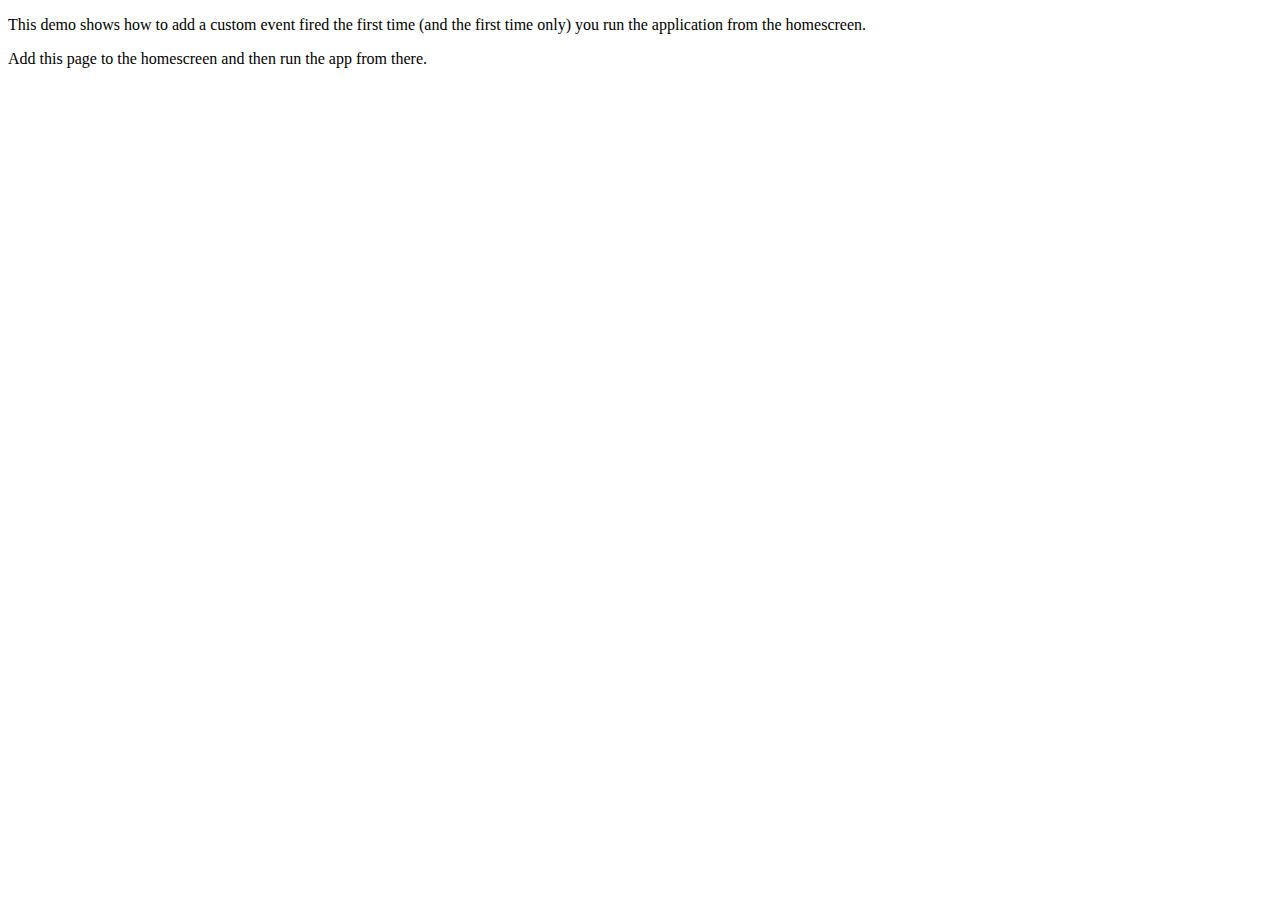
<file: addToHomeScreen/demos/add-event/index.html>
<!DOCTYPE html>
<html>
<head>
<meta charset="utf-8">
<title>Add To Home</title>
<meta name="viewport" content="width=device-width, initial-scale=1">

<meta name="apple-mobile-web-app-capable" content="yes">
<meta name="mobile-web-app-capable" content="yes">

<meta name="apple-mobile-web-app-title" content="Add to Home">
<link rel="shortcut icon" sizes="16x16" href="../../imgs/icon-16x16.png">
<link rel="shortcut icon" sizes="196x196" href="../../imgs/icon-196x196.png">
<link rel="apple-touch-icon-precomposed" href="../../imgs/icon-152x152.png">

<link rel="stylesheet" type="text/css" href="../../style/addtohomescreen.css">
<script src="../../src/addtohomescreen.js"></script>
<script>
var a = addToHomescreen({
	onAdd: function () {
		alert('Welcome to the homescreen!');
	}
});
</script>
</head>

<body>
<p>This demo shows how to add a custom event fired the first time (and the first time only) you run the application from the homescreen.</p>

<p>Add this page to the homescreen and then run the app from there.</p>

</body>
</html>
</file>
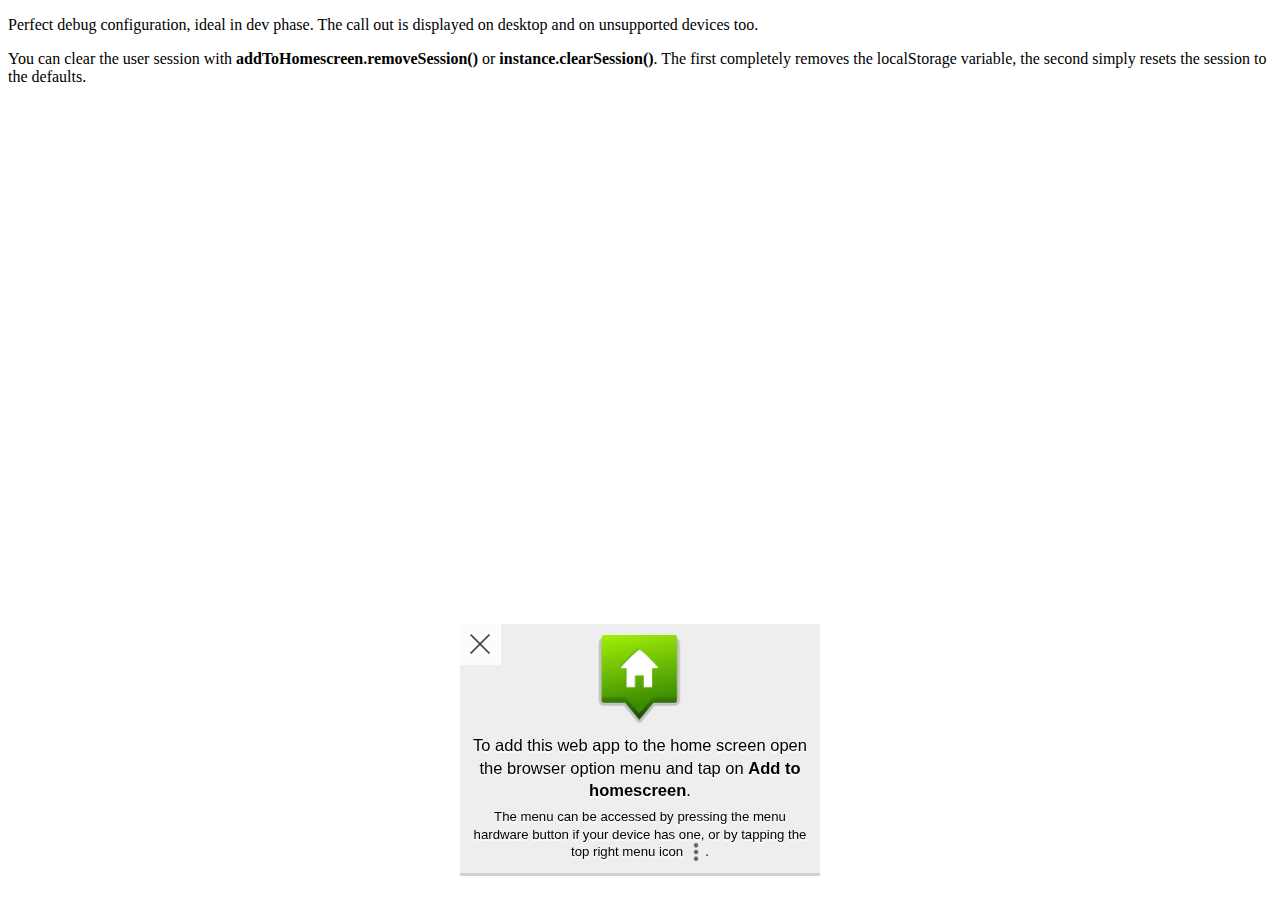
<file: addToHomeScreen/demos/debug/index.html>
<!DOCTYPE html>
<html>
<head>
<meta charset="utf-8">
<title>Add To Home</title>
<meta name="viewport" content="width=device-width, initial-scale=1">

<meta name="apple-mobile-web-app-capable" content="yes">
<meta name="mobile-web-app-capable" content="yes">

<meta name="apple-mobile-web-app-title" content="Add to Home">
<link rel="shortcut icon" sizes="16x16" href="../../imgs/icon-16x16.png">
<link rel="shortcut icon" sizes="196x196" href="../../imgs/icon-196x196.png">
<link rel="apple-touch-icon-precomposed" href="../../imgs/icon-152x152.png">

<link rel="stylesheet" type="text/css" href="../../style/addtohomescreen.css">
</head>

<body>
<p>Perfect debug configuration, ideal in dev phase. The call out is displayed on desktop and on unsupported devices too.</p>

<p>You can clear the user session with <strong>addToHomescreen.removeSession()</strong> or <strong>instance.clearSession()</strong>. The first completely removes the localStorage variable, the second simply resets the session to the defaults.</p>

<script src="../../src/addtohomescreen.js"></script>
<script>
// addToHomescreen.removeSession();     // use this to remove the localStorage variable
var ath = addToHomescreen({
    debug: 'android',           // activate debug mode in ios emulation
    skipFirstVisit: false,	// show at first access
    startDelay: 0,          // display the message right away
    lifespan: 0,            // do not automatically kill the call out
    displayPace: 0,         // do not obey the display pace
    privateModeOverride: true,	// show the message in private mode
    maxDisplayCount: 0      // do not obey the max display count
});
// ath.clearSession();      // reset the user session
</script>
</body>
</html>
</file>
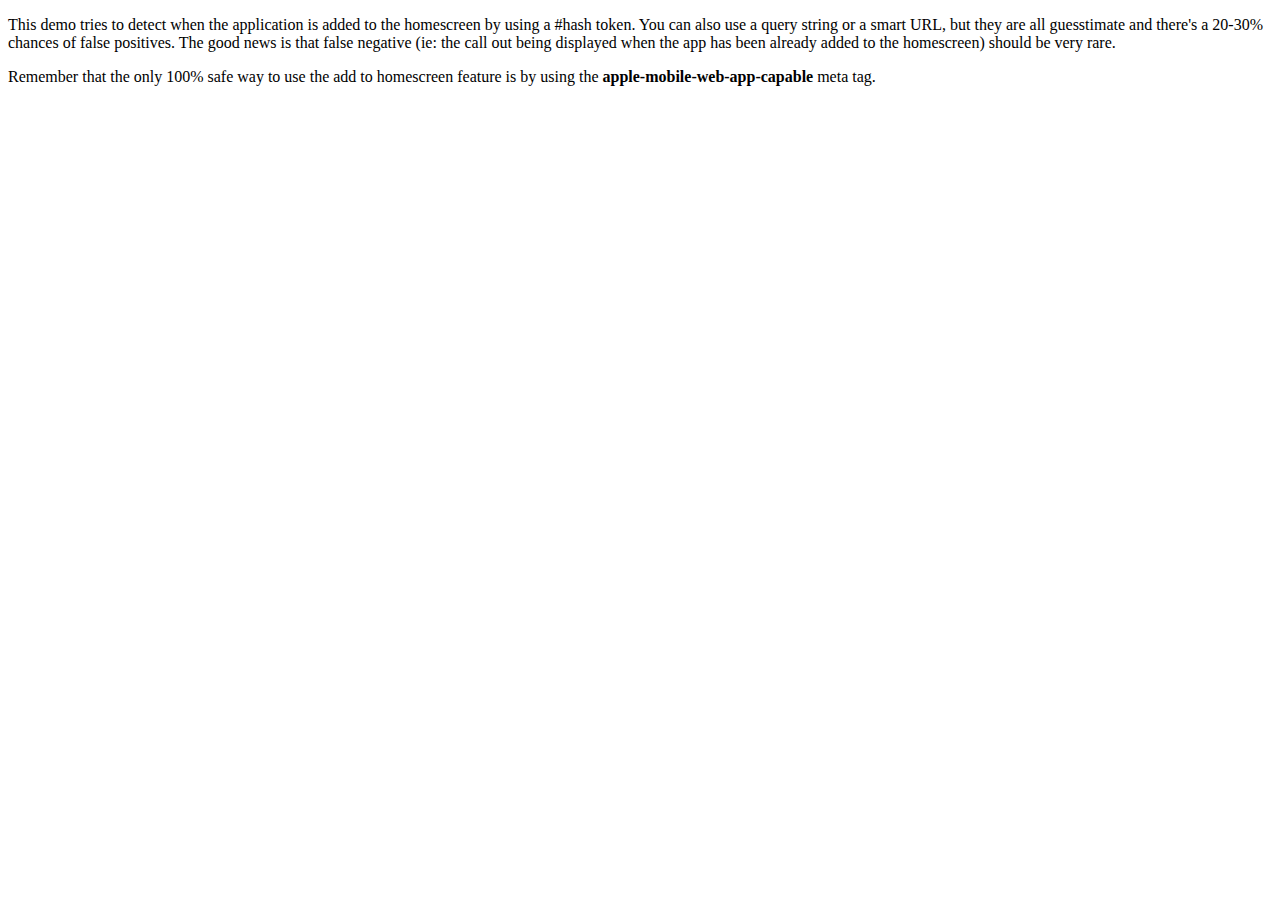
<file: addToHomeScreen/demos/detect-homescreen/index.html>
<!DOCTYPE html>
<html>
<head>
<meta charset="utf-8">
<title>Add To Home</title>
<meta name="viewport" content="width=device-width, initial-scale=1">

<meta name="apple-mobile-web-app-title" content="Add to Home">
<link rel="shortcut icon" sizes="16x16" href="../../imgs/icon-16x16.png">
<link rel="shortcut icon" sizes="196x196" href="../../imgs/icon-196x196.png">
<link rel="apple-touch-icon-precomposed" href="../../imgs/icon-152x152.png">

<link rel="stylesheet" type="text/css" href="../../style/addtohomescreen.css">
<script src="../../src/addtohomescreen.js"></script>
<script>
addToHomescreen({
    detectHomescreen: true
});
</script>
</head>

<body>
<p>This demo tries to detect when the application is added to the homescreen by using a #hash token. You can also use a query string or a smart URL, but they are all guesstimate and there's a 20-30% chances of false positives. The good news is that false negative (ie: the call out being displayed when the app has been already added to the homescreen) should be very rare.</p>
<p>Remember that the only 100% safe way to use the add to homescreen feature is by using the <strong>apple-mobile-web-app-capable</strong> meta tag.</p>
</body>
</html>
</file>
<file: addToHomeScreen/style/addtohomescreen.css>
.ath-viewport * {
	-webkit-box-sizing: border-box;
	-moz-box-sizing: border-box;
	box-sizing: border-box;
}

.ath-viewport {
	position: relative;
	z-index: 2147483641;
	pointer-events: none;

	-webkit-tap-highlight-color: rgba(0,0,0,0);
	-webkit-touch-callout: none;
	-webkit-user-select: none;
	-moz-user-select: none;
	-ms-user-select: none;
	user-select: none;
	-webkit-text-size-adjust: none;
	-moz-text-size-adjust: none;
	-ms-text-size-adjust: none;
	-o-text-size-adjust: none;
	text-size-adjust: none;
}

.ath-modal {
	pointer-events: auto !important;
	background: rgba(0,0,0,0.6);
}

.ath-mandatory {
	background: #000;
}

.ath-container {
	pointer-events: auto !important;
	position: absolute;
	z-index: 2147483641;
	padding: 0.7em 0.6em;
	width: 18em;

	background: #eee;
	background-size: 100% auto;

	box-shadow: 0 0.2em 0 #d1d1d1;

	font-family: sans-serif;
	font-size: 15px;
	line-height: 1.5em;
	text-align: center;
}

.ath-container small {
	font-size: 0.8em;
	line-height: 1.3em;
	display: block;
	margin-top: 0.5em;
}

.ath-ios.ath-phone {
	bottom: 1.8em;
	left: 50%;
	margin-left: -9em;
}

.ath-ios6.ath-tablet {
	left: 5em;
	top: 1.8em;
}

.ath-ios7.ath-tablet {
	left: 0.7em;
	top: 1.8em;
}

.ath-ios8.ath-tablet,
.ath-ios9.ath-tablet,
.ath-ios10.ath-tablet{
	right: 0.4em;
	top: 1.8em;
}

.ath-android {
	bottom: 1.8em;
	left: 50%;
	margin-left: -9em;
}

/* close icon */
.ath-container:before {
	content: '';
	position: relative;
	display: block;
	float: right;
	margin: -0.7em -0.6em 0 0.5em;
	background-image: url([data-uri]);
	background-color: rgba(255,255,255,0.8);
	background-size: 50%;
	background-repeat: no-repeat;
	background-position: 50%;
	width: 2.7em;
	height: 2.7em;
	text-align: center;
	overflow: hidden;
	color: #a33;
	z-index: 2147483642;
}

.ath-container.ath-icon:before {
	position: absolute;
	top: 0;
	right: 0;
	margin: 0;
	float: none;
}

.ath-mandatory .ath-container:before {
	display: none;
}

.ath-container.ath-android:before {
	float: left;
	margin: -0.7em 0.5em 0 -0.6em;
}

.ath-container.ath-android.ath-icon:before {
	position: absolute;
	right: auto;
	left: 0;
	margin: 0;
	float: none;
}


/* applied only if the application icon is shown */
.ath-container.ath-icon {

}

.ath-action-icon {
	display: inline-block;
	vertical-align: middle;
	background-position: 50%;
	background-repeat: no-repeat;
	text-indent: -9999em;
	overflow: hidden;
}

.ath-ios7 .ath-action-icon,
.ath-ios8 .ath-action-icon,
.ath-ios9 .ath-action-icon,
.ath-ios10 .ath-action-icon{
	width: 1.6em;
	height: 1.6em;
	background-image:url([data-uri]);
	margin-top: -0.3em;
	background-size: auto 100%;
}

.ath-ios6 .ath-action-icon {
	width: 1.8em;
	height: 1.8em;
	background-image:url([data-uri]);
	margin-bottom: 0.4em;
	background-size: 100% auto;
}

.ath-android .ath-action-icon {
	width: 1.4em;
	height: 1.5em;
	background-image:url([data-uri]);
	background-size: 100% auto;
}

.ath-container p {
	margin: 0;
	padding: 0;
	position: relative;
	z-index: 2147483642;
	text-shadow: 0 0.1em 0 #fff;
	font-size: 1.1em;
}

.ath-ios.ath-phone:after {
	content: '';
	background: #eee;
	position: absolute;
	width: 2em;
	height: 2em;
	bottom: -0.9em;
	left: 50%;
	margin-left: -1em;
	-webkit-transform: scaleX(0.9) rotate(45deg);
	transform: scaleX(0.9) rotate(45deg);
	box-shadow: 0.2em 0.2em 0 #d1d1d1;
}

.ath-ios.ath-tablet:after {
	content: '';
	background: #eee;
	position: absolute;
	width: 2em;
	height: 2em;
	top: -0.9em;
	left: 50%;
	margin-left: -1em;
	-webkit-transform: scaleX(0.9) rotate(45deg);
	transform: scaleX(0.9) rotate(45deg);
	z-index: 2147483641;
}

.ath-application-icon {
	position: relative;
	padding: 0;
	border: 0;
	margin: 0 auto 0.2em auto;
	height: 6em;
	width: 6em;
	z-index: 2147483642;
}

.ath-container.ath-ios .ath-application-icon {
	border-radius: 1em;
	box-shadow: 0 0.2em 0.4em rgba(0,0,0,0.3),
		inset 0 0.07em 0 rgba(255,255,255,0.5);
	margin: 0 auto 0.4em auto;
}

@media only screen and (orientation: landscape) {
	.ath-container.ath-phone {
		width: 24em;
	}

	.ath-android.ath-phone {
		margin-left: -12em;
	}

	.ath-ios.ath-phone {
		margin-left: -12em;
	}

	.ath-ios6:after {
		left: 39%;
	}

	.ath-ios8.ath-phone {
		left: auto;
		bottom: auto;
		right: 0.4em;
		top: 1.8em;
	}

	.ath-ios8.ath-phone:after {
		bottom: auto;
		top: -0.9em;
		left: 68%;
		z-index: 2147483641;
		box-shadow: none;
	}
}
</file>
